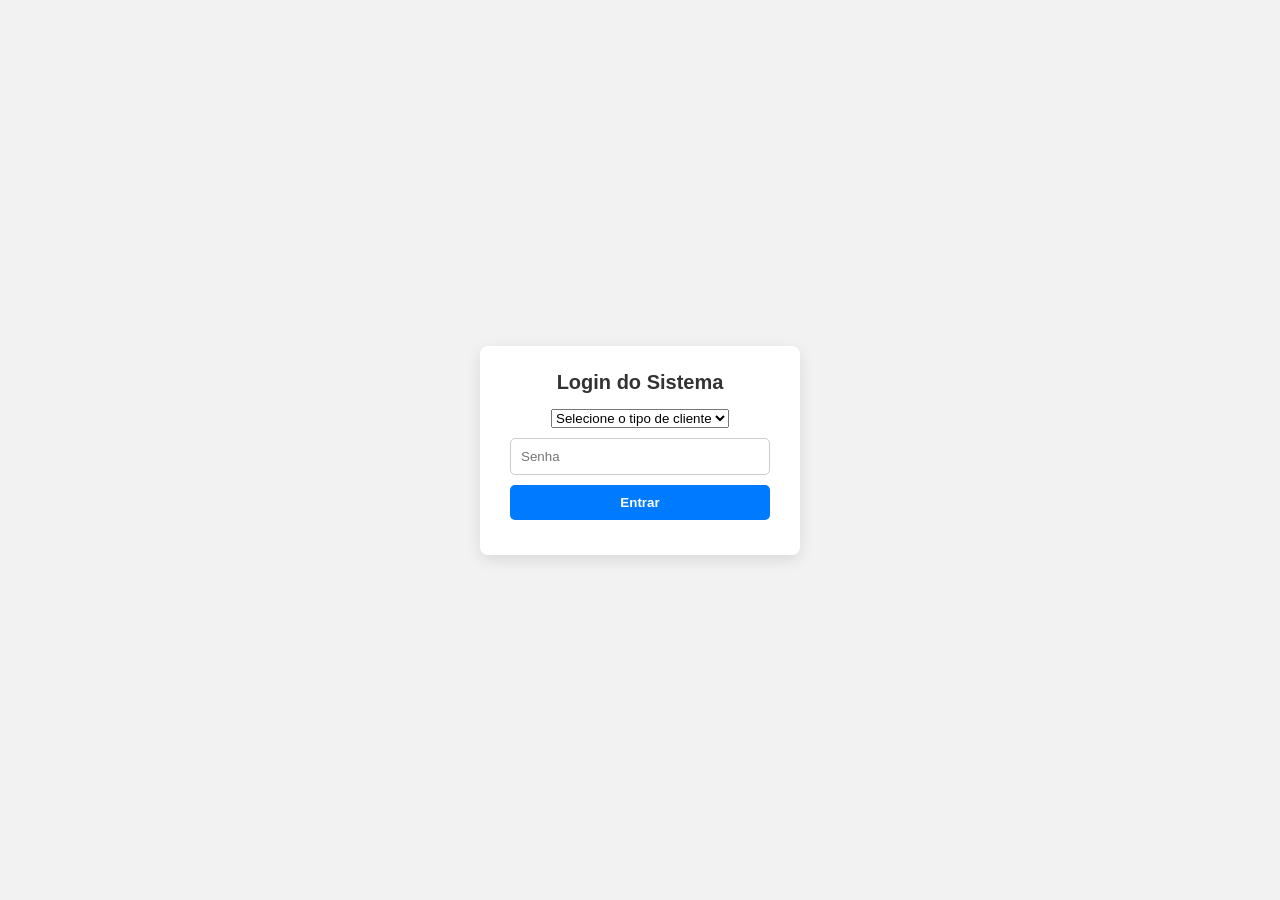
<file: index.html>
<!DOCTYPE html>
<html lang="pt-br">
<head>
    <meta charset="UTF-8">
    <title>Sistema de Senhas</title>
    <link rel="stylesheet" href="style.css">
    
</head>
<body>

<div class="container">
    <h1>Login do Sistema</h1>

    <select id="ddlUsuario">
        <option value="0">Selecione o tipo de cliente</option>
        <option value="1">Usuário</option> 
        <option value="2">Funcionário</option>
        <option value="">Aposentado</option>
    </select>
    <input type="password" id="inpSenha" placeholder="Senha">

    <button onclick="verificarSenha">Entrar</button>

    <p id="pMensagem" class="msg"></p>
</div>

<script src="script.js"></script>
</body>
</html>
</file>
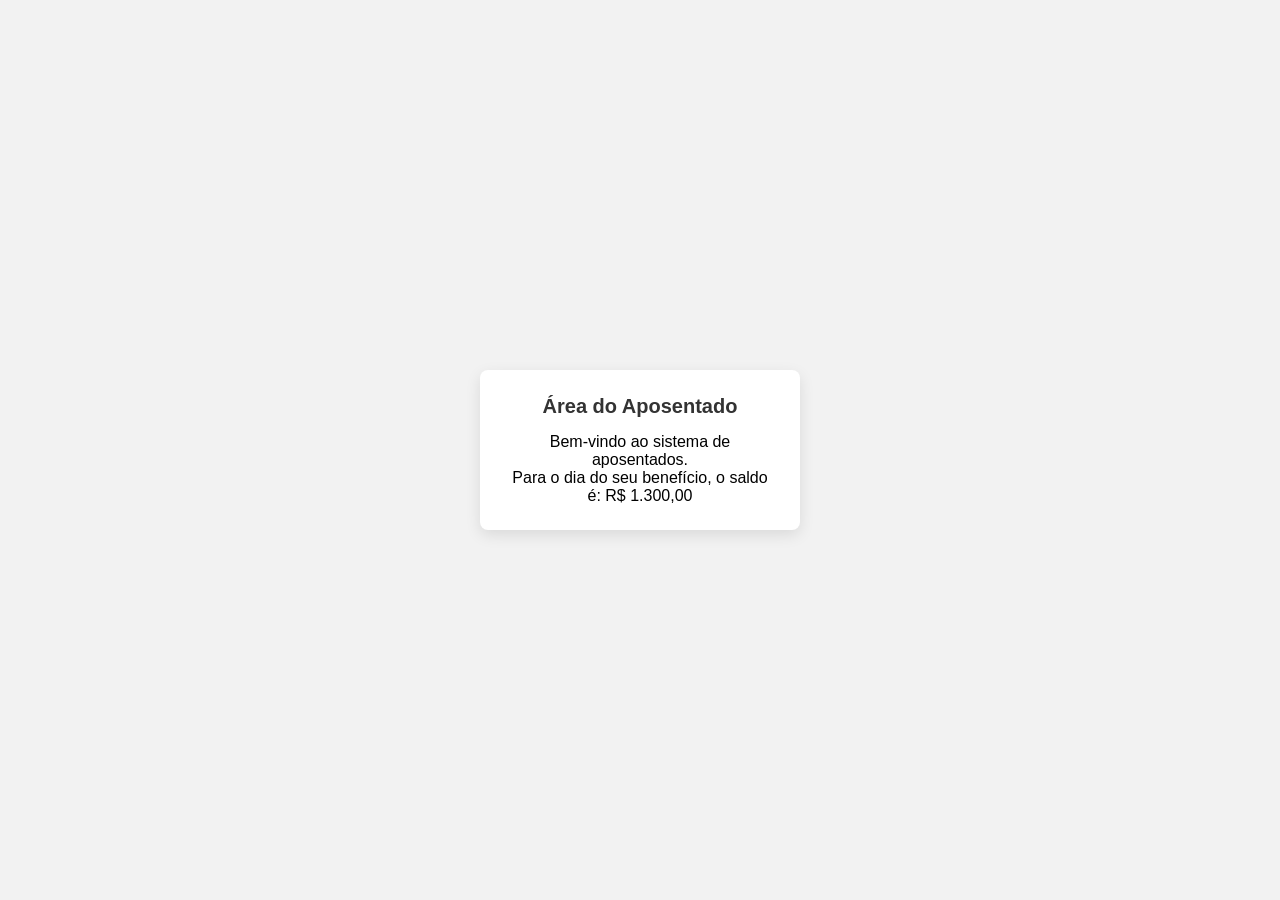
<file: aposentado.html>
<!DOCTYPE html>
<html lang="pt-br">
<head>
    <meta charset="UTF-8">
    <title>Aposentado</title>
    <link rel="stylesheet" href="style.css  ">
</head>
<body>
<div class="container">
    <h1>Área do Aposentado</h1>
    <p>Bem-vindo ao sistema de aposentados.</p>
    <p>Para o dia do seu benefício, o saldo é: R$ 1.300,00</p>
</div>
</body>
</html>
</file>
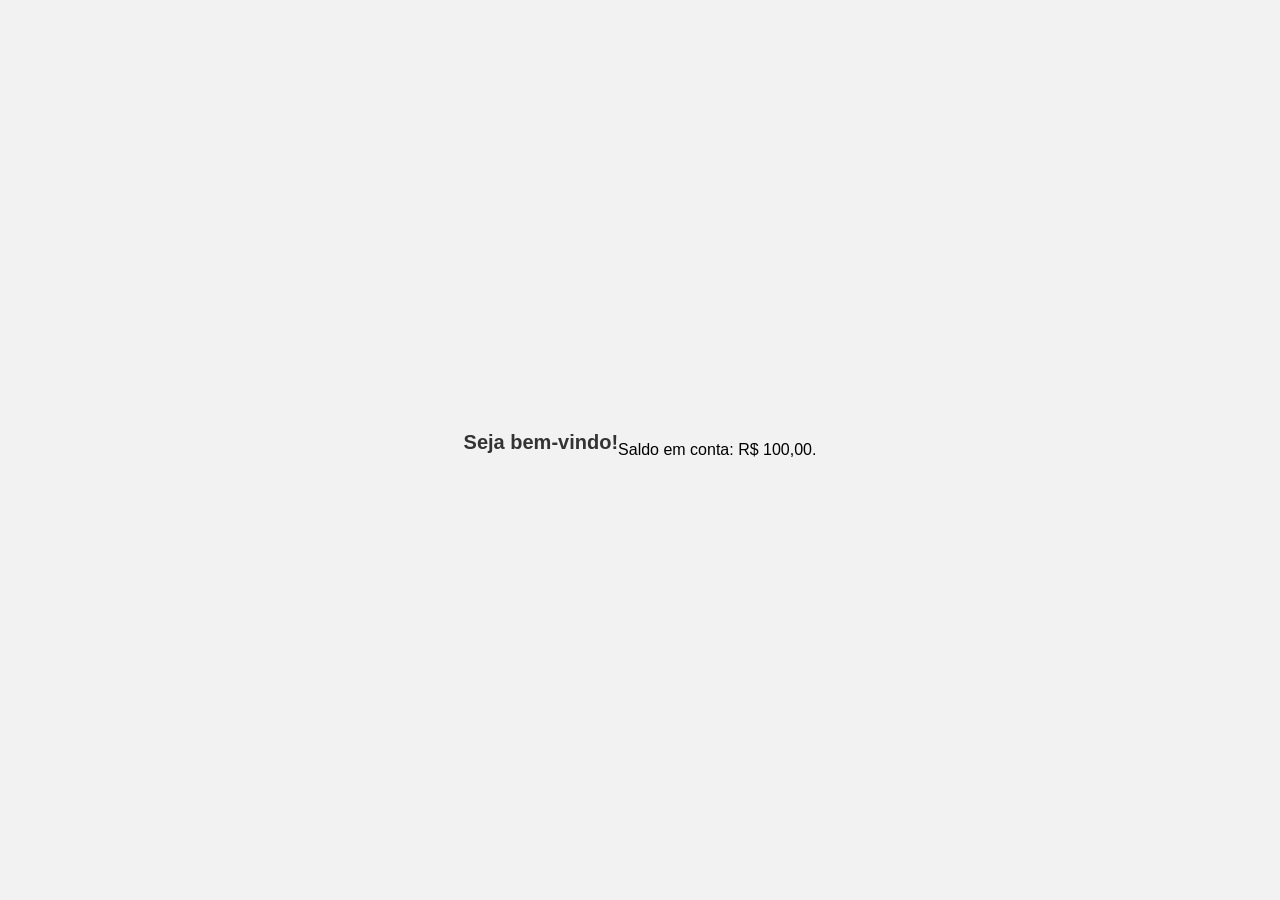
<file: contaBancaria.html>
<!DOCTYPE html>
<html lang="pt-br">

<head>
    <meta charset="UTF-8">
    <meta name="viewport" content="width=device-width, initial-scale=1.0">
    <title>Conta Bancária</title>
    <link rel="stylesheet" href="style.css">


</head>

<body>
    <h1>Seja bem-vindo!</h1>
    <p>Saldo em conta: R$ 100,00.</p>
</body>

</html>
</file>
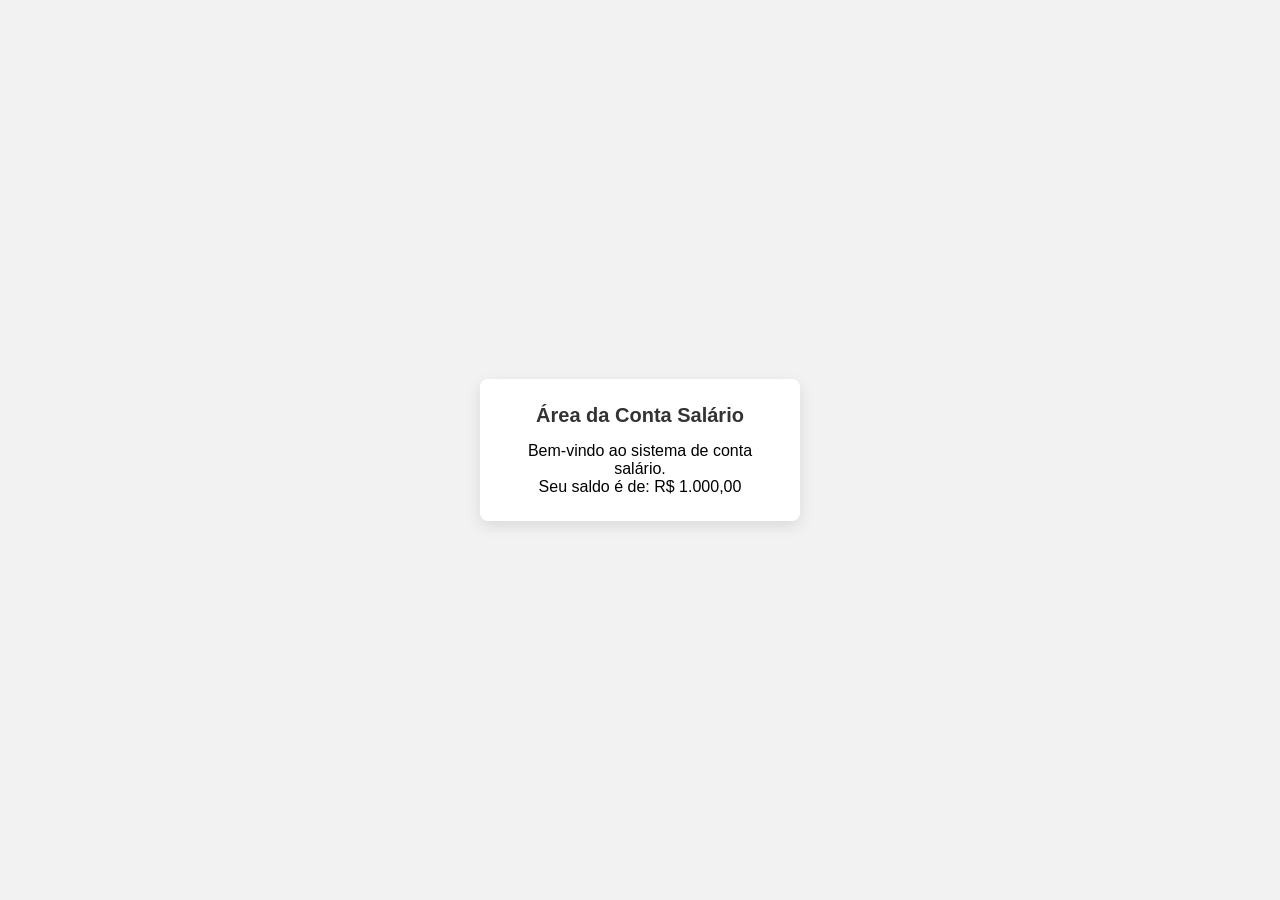
<file: contaSalario.html>
<!DOCTYPE html>
<html lang="pt-br">
<head>
    <meta charset="UTF-8">
    <title>Conta Salário</title>
    <link rel="stylesheet" href="style.css">
    
</head>
<body>
<div class="container">
    <h1>Área da Conta Salário</h1>
    <p>Bem-vindo ao sistema de conta salário.</p>
    <p>Seu saldo é de: R$ 1.000,00</p>
</div>
</body>
</html>
</file>
<file: style.css>
* {
    margin: 0;
    padding: 0;
    box-sizing: border-box;
    font-family: Arial, sans-serif;
}

body {
    background: #f2f2f2;
    display: flex;
    justify-content: center;
    align-items: center;
    height: 100vh;
}

.container {
    background: #fff;
    padding: 25px 30px;
    border-radius: 8px;
    box-shadow: 0 5px 15px rgba(0, 0, 0, 0.1);
    width: 320px;
    text-align: center;
}

h1 {
    font-size: 20px;
    margin-bottom: 15px;
    color: #333;
}

input,
button {
    width: 100%;
    padding: 10px;
    margin-top: 10px;
    border-radius: 5px;
    border: 1px solid #ccc;
}

button {
    background: #007bff;
    color: white;
    border: none;
    cursor: pointer;
    font-weight: bold;
}

button:hover {
    background: #0056b3;
}

.msg {
    margin-top: 10px;
    font-size: 14px;
    color: red;
}
</file>
